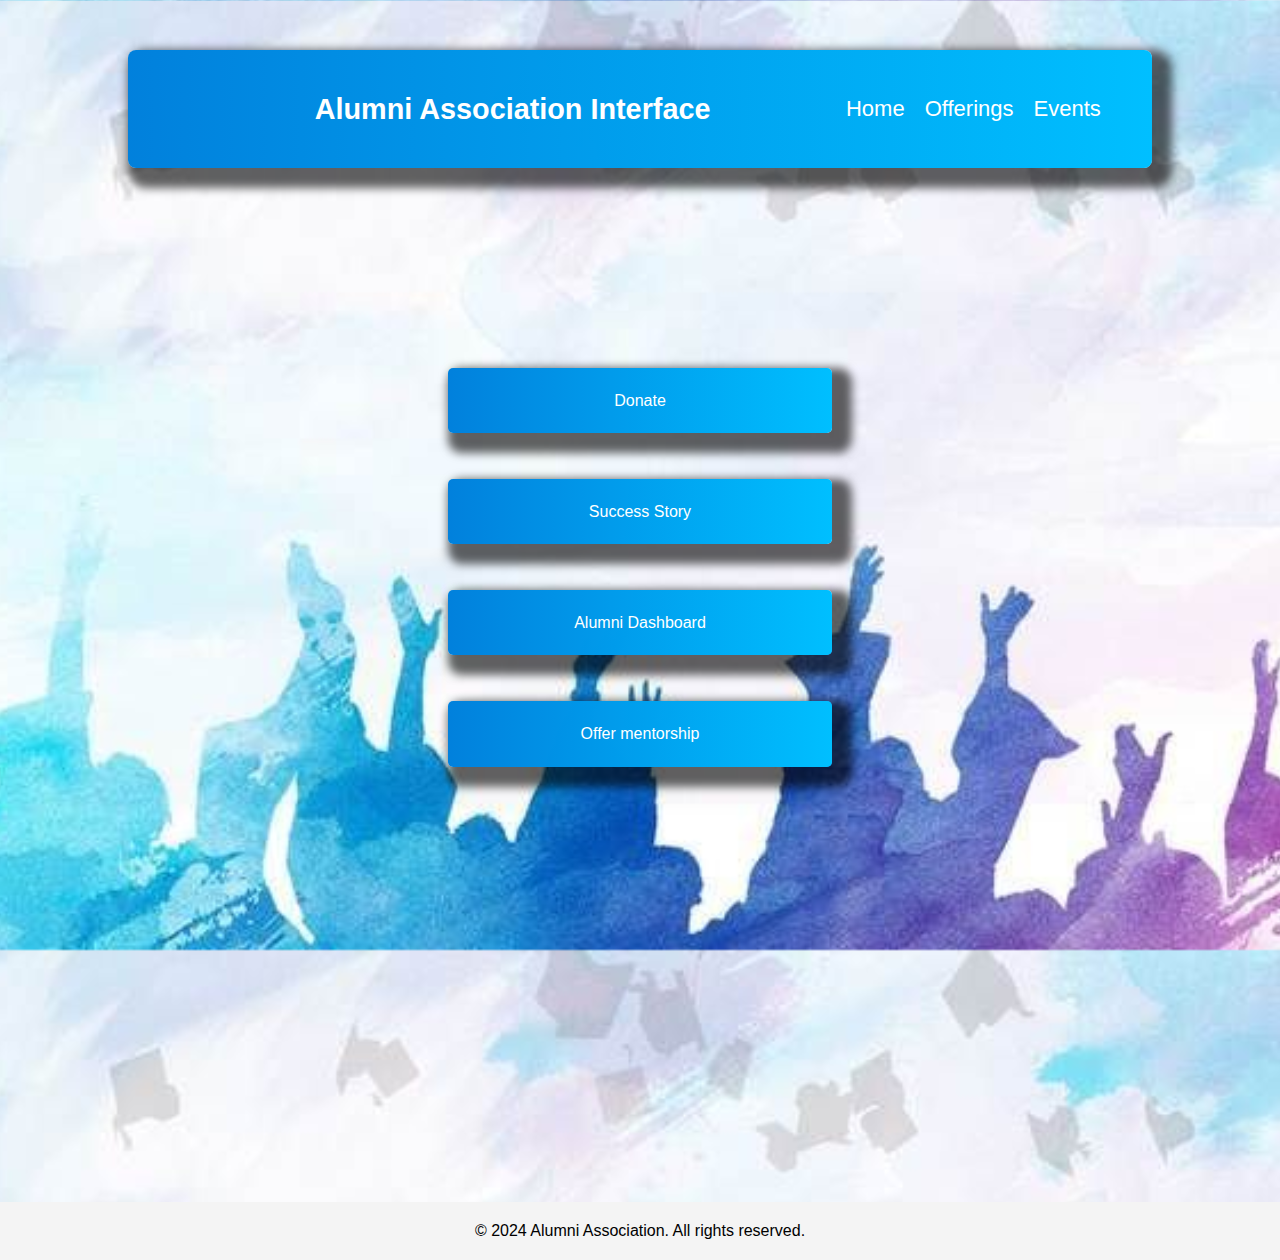
<file: templates/index.html>
<!DOCTYPE html>
<html lang="en">
<head>
    <title>Alumni Association</title>
    <link rel="stylesheet" href="styles.css">
</head>
<body>
    <header>
        <div class="container">
            <h1>
                Alumni Association Interface</h1>
            <nav>
                <ul>
                    <li><a href="view.html">Home</a></li>
                    <li><a href="offer_mentorship.html">Offerings</a></li>
                    <li><a href="events.html">Events</a></li>
                   
                </ul>
            </nav>
        </div>
    </header>
    

        
    <div class="container1">
        
        <h2></h2>
        <div class="button-container">
            <a href="donate.html" class="button">Donate</a>
            <br>
            <a href="success_stories.html" class="button">Success Story</a>
            <br>
            <a href="alumni_dashboard.html" class="button">Alumni Dashboard</a>
            <br>
            <a href="offer_mentorship.html" class="button">Offer mentorship</a>
            <br>
        </div>
    </div>

   

    <footer>
        <p>&copy; 2024 Alumni Association. All rights reserved.</p>
    </footer>
</body>
</html>
</file>
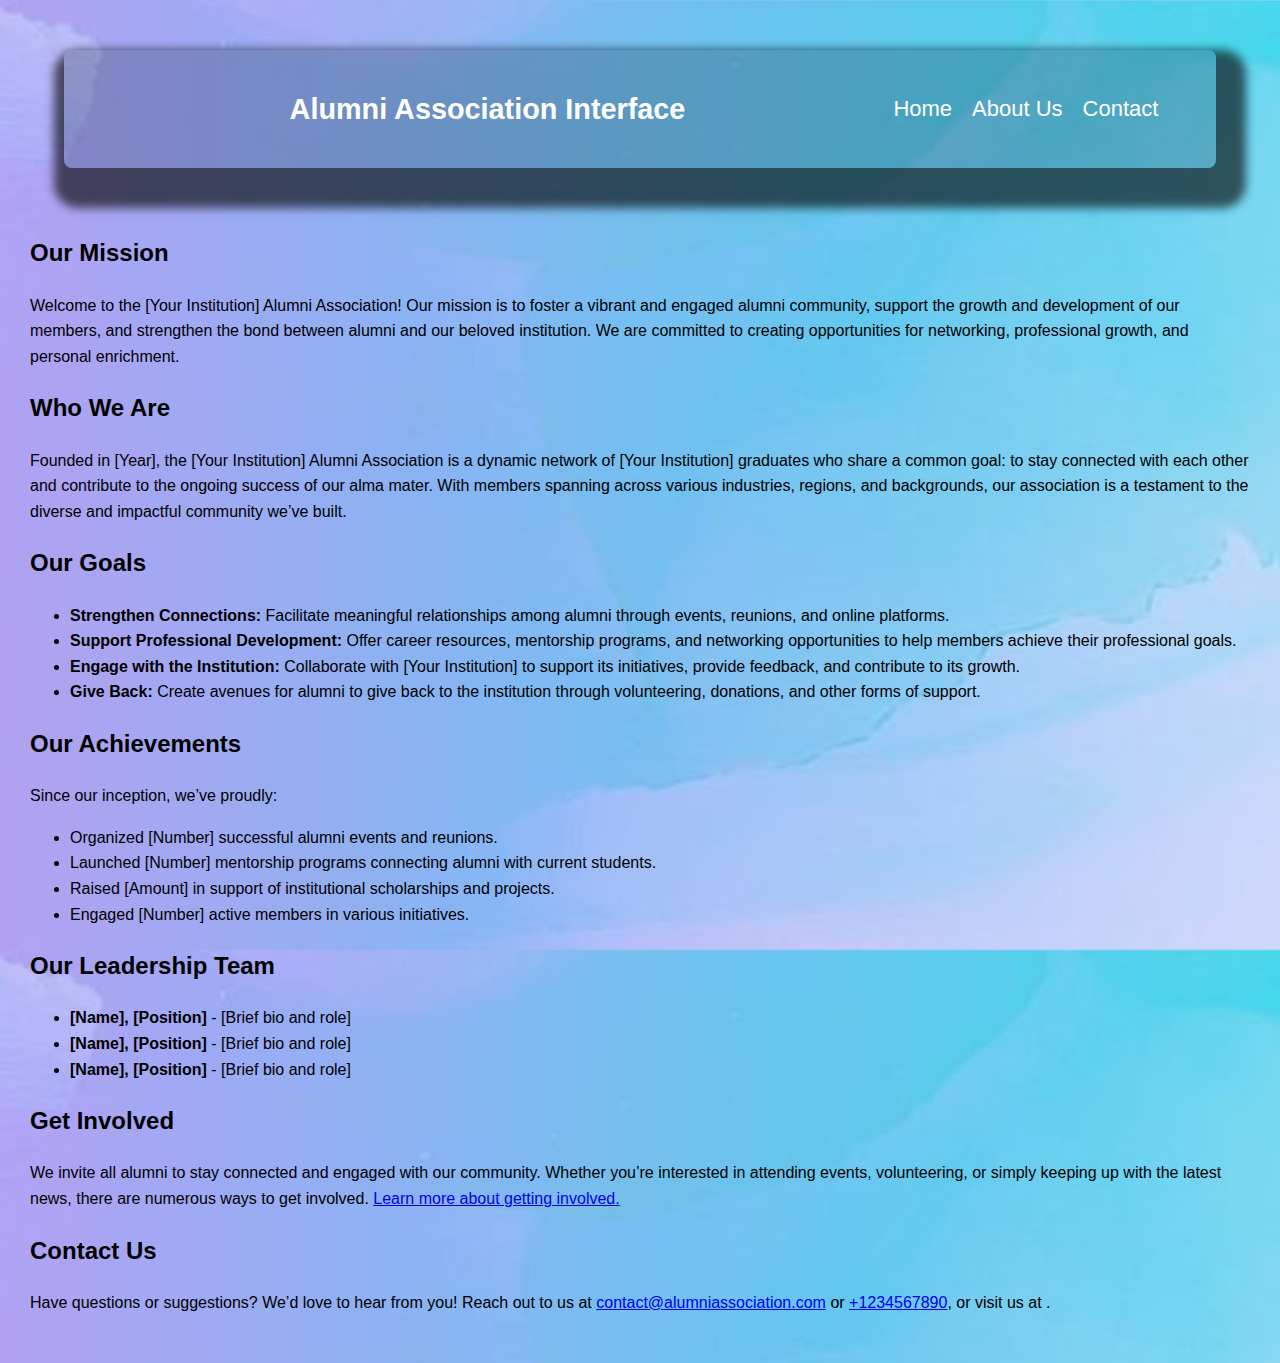
<file: templates/about.html>
<!DOCTYPE html>
<html lang="en">
<head>
    <meta charset="UTF-8">
    <meta name="viewport" content="width=device-width, initial-scale=1.0">
    <title>About Us - Alumni Association</title>
    <link rel="stylesheet" href="about.css">
</head>
<body>
    <header>
      <div class="container">
          <h1>Alumni Association Interface</h1>
          <nav>
              <ul >
                  <li><a href="view.html">Home</a></li>
                  <li><a href="about.html">About Us</a></li>
                  
                  <li><a href="contact.html">Contact</a></li>
              </ul>
          </nav>
      </div>
    </header>

    <main class="ba">
        <section class="mission">
            <h2>Our Mission</h2>
            <p>Welcome to the [Your Institution] Alumni Association! Our mission is to foster a vibrant and engaged alumni community, support the growth and development of our members, and strengthen the bond between alumni and our beloved institution. We are committed to creating opportunities for networking, professional growth, and personal enrichment.</p>
        </section>

        <section class="who-we-are">
            <h2>Who We Are</h2>
            <p>Founded in [Year], the [Your Institution] Alumni Association is a dynamic network of [Your Institution] graduates who share a common goal: to stay connected with each other and contribute to the ongoing success of our alma mater. With members spanning across various industries, regions, and backgrounds, our association is a testament to the diverse and impactful community we’ve built.</p>
        </section>

        <section class="goals">
            <h2>Our Goals</h2>
            <ul>
                <li><strong>Strengthen Connections:</strong> Facilitate meaningful relationships among alumni through events, reunions, and online platforms.</li>
                <li><strong>Support Professional Development:</strong> Offer career resources, mentorship programs, and networking opportunities to help members achieve their professional goals.</li>
                <li><strong>Engage with the Institution:</strong> Collaborate with [Your Institution] to support its initiatives, provide feedback, and contribute to its growth.</li>
                <li><strong>Give Back:</strong> Create avenues for alumni to give back to the institution through volunteering, donations, and other forms of support.</li>
            </ul>
        </section>

        <section class="achievements">
            <h2>Our Achievements</h2>
            <p>Since our inception, we’ve proudly:</p>
            <ul>
                <li>Organized [Number] successful alumni events and reunions.</li>
                <li>Launched [Number] mentorship programs connecting alumni with current students.</li>
                <li>Raised [Amount] in support of institutional scholarships and projects.</li>
                <li>Engaged [Number] active members in various initiatives.</li>
            </ul>
        </section>

        <section class="leadership">
            <h2>Our Leadership Team</h2>
            <ul>
                <li><strong>[Name], [Position]</strong> - [Brief bio and role]</li>
                <li><strong>[Name], [Position]</strong> - [Brief bio and role]</li>
                <li><strong>[Name], [Position]</strong> - [Brief bio and role]</li>
            </ul>
        </section>

        <section class="get-involved">
            <h2>Get Involved</h2>
            <p>We invite all alumni to stay connected and engaged with our community. Whether you’re interested in attending events, volunteering, or simply keeping up with the latest news, there are numerous ways to get involved. <a href="membership.html">Learn more about getting involved.</a></p>
        </section>

        <section class="contact">
            <h2>Contact Us</h2>
            <p>Have questions or suggestions? We’d love to hear from you! Reach out to us at <a href="mailto:contact@alumniassociation.com">contact@alumniassociation.com</a> or <a href="tel:+1234567890">+1234567890</a>, or visit us at .</p>
        </section>
    </main>

</body>
</html>
</file>
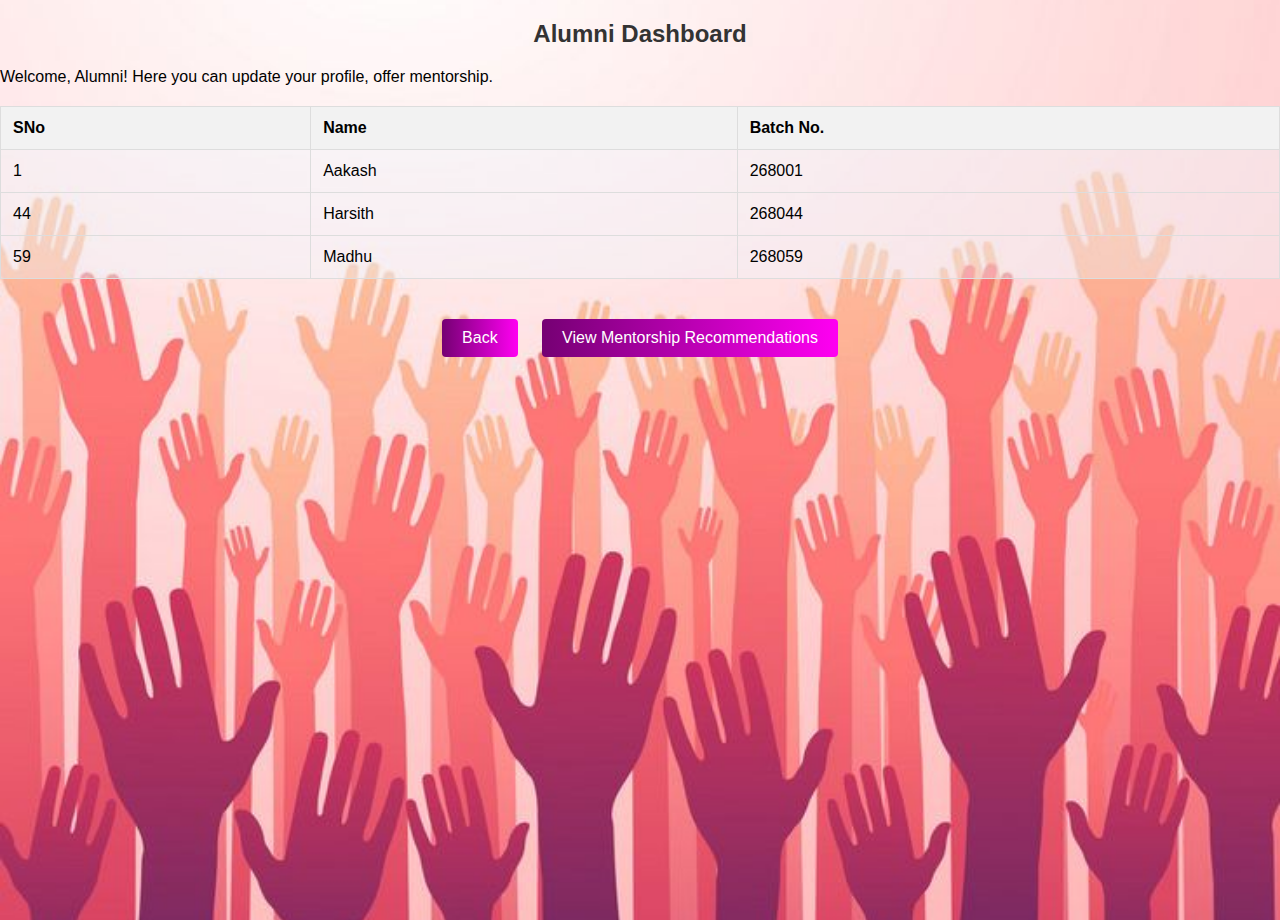
<file: templates/alumni_dashboard.html>
<!DOCTYPE html>
<html>
    <head>
        <title>Alumni Dashboard</title>
        <link rel="stylesheet" href="style.css">

    </head>
    <body>
        <h2>Alumni Dashboard</h2>
        <p>Welcome, Alumni! Here you can update your profile, offer mentorship.</p>

        <table>
            <tr>
                <th>SNo</th>
                <th>Name</th>
                <th>Batch No.</th>
            </tr>
            <tr style="background-color: rgba(240, 248, 255, 0.381);">
                <td>1</td>
                <td>Aakash</td>
                <td>268001</td>
            </tr>

            <tr style="background-color: rgba(240, 248, 255, 0.381);">
                <td>44</td>
                <td>Harsith</td>
                <td>268044</td>
            </tr>

            <tr style="background-color: rgba(240, 248, 255, 0.381);">
                <td>59</td>
                <td>Madhu</td>
                <td>268059</td>
            </tr>
            
        </table>
        <div class="buttons">
            <a href="index.html" class="btn">Back</a>
            
            
            <a href="view_recommendaation.html" class="btn">View Mentorship Recommendations</a>
        </div>
    </body>
</html>
</file>
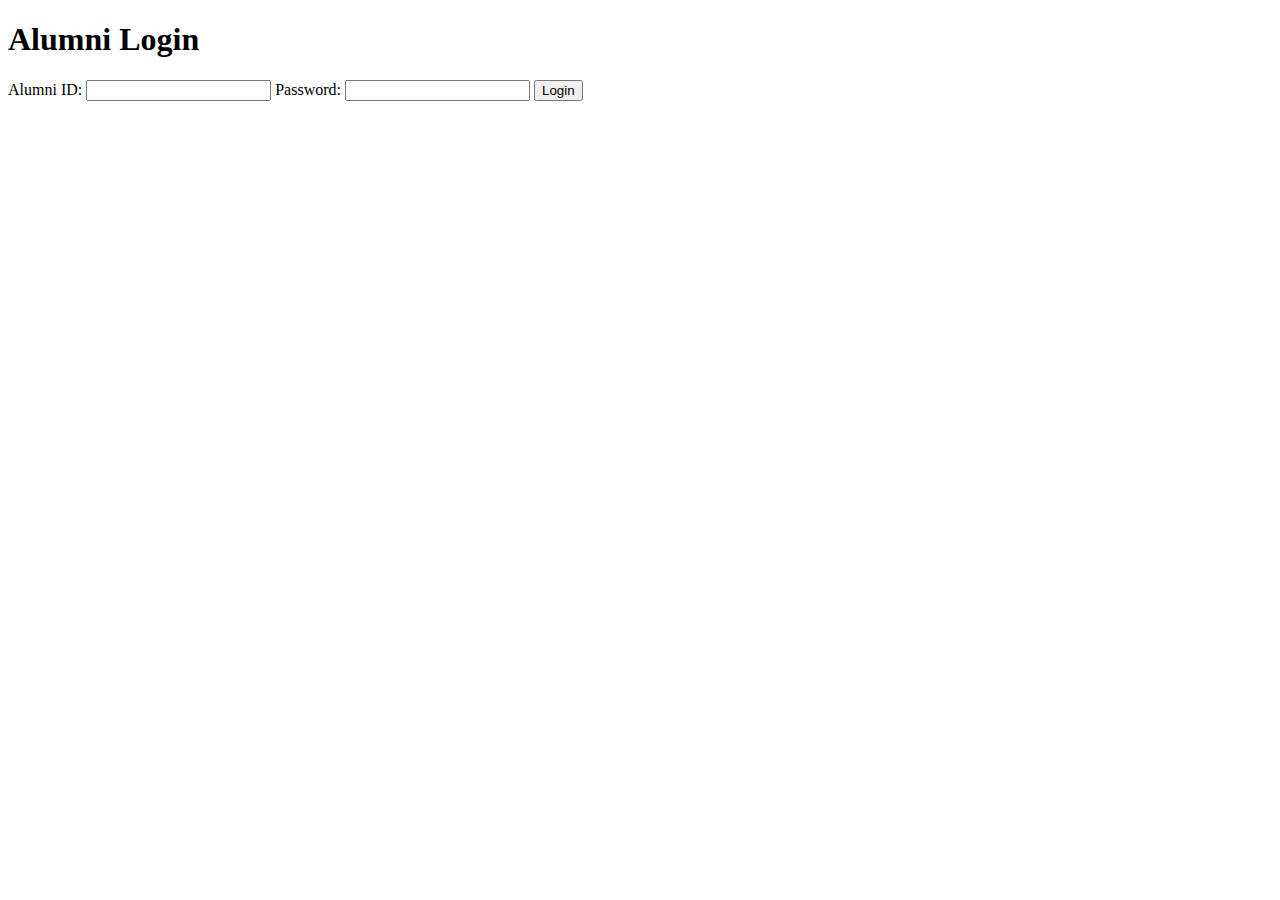
<file: templates/alumni_login.html>
<!DOCTYPE html>
<html>
    <head>
        <title>alumni_login</title>
    </head>

    <body>
        <h1>Alumni Login</h1>
        <form action="/login/alumni" method="POST">
            <label for="alumni_id">Alumni ID:</label>
            <input type="text" id="alumni_id" name="alumni_id" required>
            
            <label for="password">Password:</label>
            <input type="password" id="password" name="password" required>
            
            <button type="submit">Login</button>
    </body>
    </form>


</html>
</file>
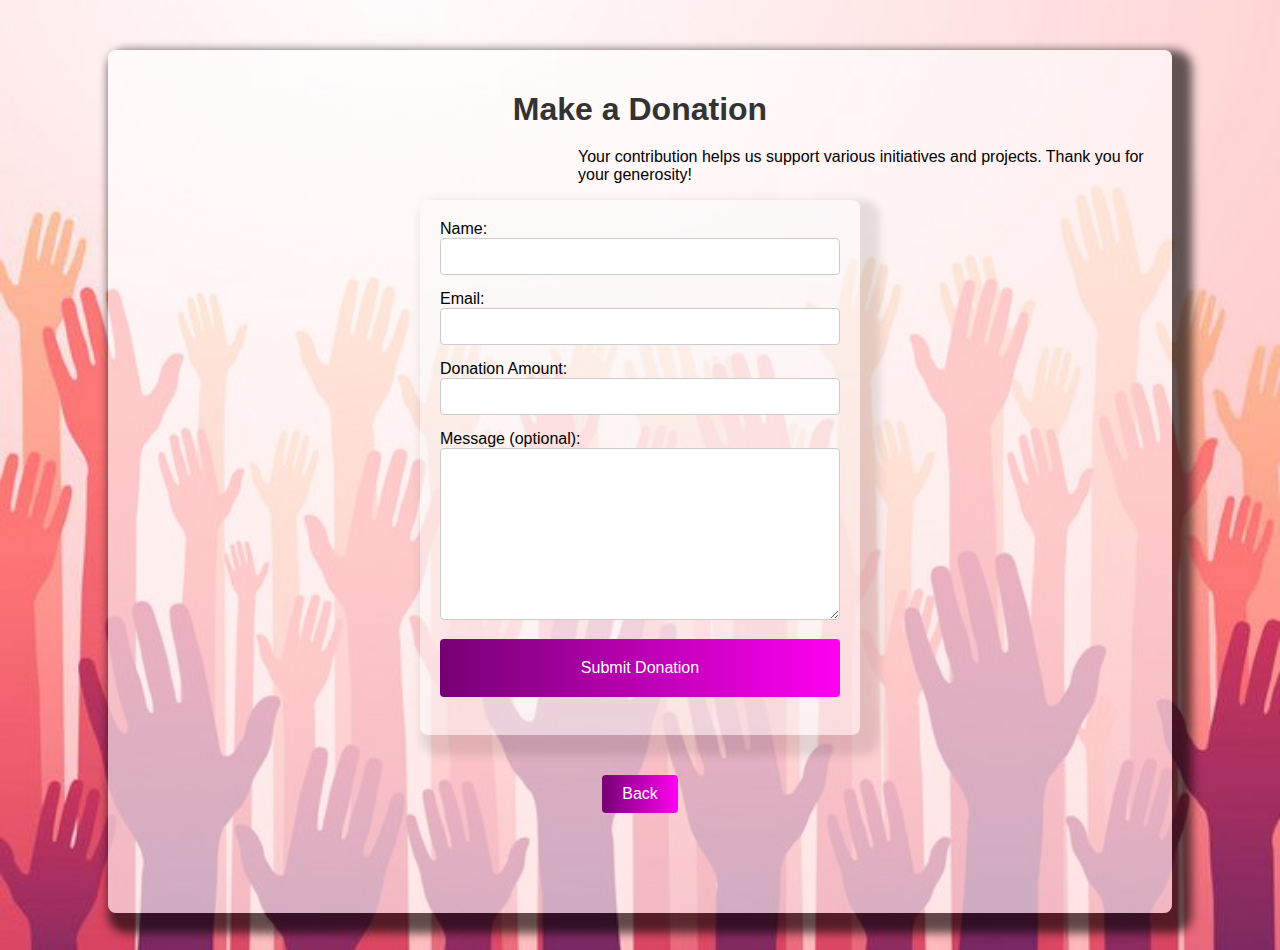
<file: templates/donate.html>
<!DOCTYPE html>
<html >
<head>
    <title>Donate - Alumni Association</title>
    <link rel="stylesheet" type="text/css" href="style.css">
</head>
<body>

    <div class="container">
        <h1>Make a Donation</h1>
        <p style="padding-left: 450px;">Your contribution helps us support various initiatives and projects. Thank you for your generosity!</p>
        
        <!-- Donation Form -->
        <form action="/donate" method="POST">
            <label for="name">Name:</label>
            <input type="text" id="name" name="name" required>
            
            <label for="email">Email:</label>
            <input type="email" id="email" name="email" required>
            
            <label for="amount">Donation Amount:</label>
            <input type="number" id="amount" name="amount" min="1" required>
            
            <label for="message">Message (optional):</label>
            <textarea id="message" name="message" rows="10"></textarea>
            
            <button type="submit">Submit Donation</button>
            <br>
            <br>
        </form>
    
        
        <div class="buttons">
            <a href="index.html" class="btn">Back</a>
            
        </div>
    </div>
</body>
</html>
</file>
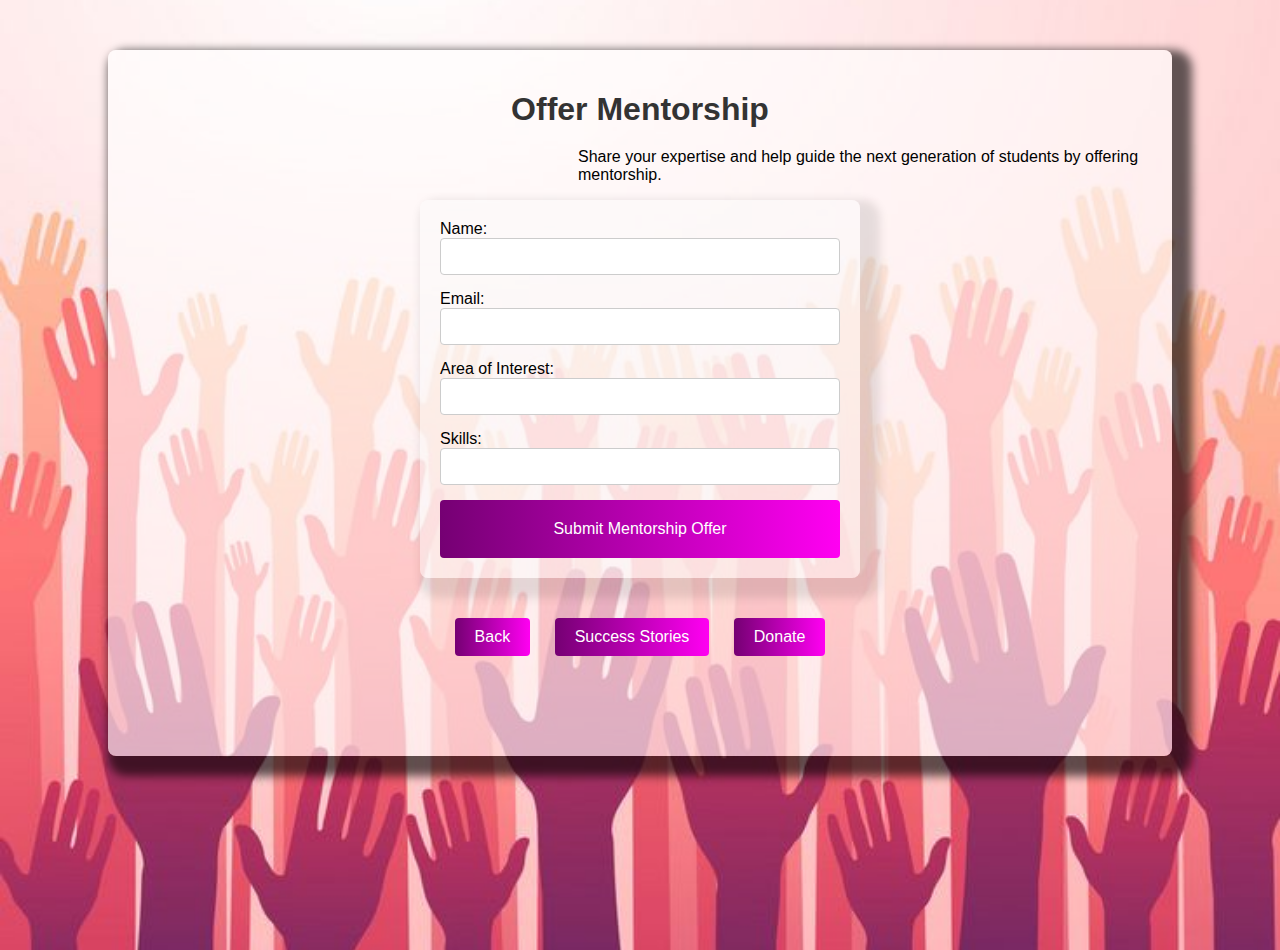
<file: templates/offer_mentorship.html>
<!DOCTYPE html>
<html lang="en">
<head>
    <meta charset="UTF-8">
    <meta name="viewport" content="width=device-width, initial-scale=1.0">
    <title>Offer Mentorship - Alumni Association</title>
    <link rel="stylesheet" type="text/css" href="style.css">
</head>
<body>
    <div class="container">
        <h1>Offer Mentorship</h1>
        <p style="padding-left:450px;">Share your expertise and help guide the next generation of students by offering mentorship.</p>
        
        <!-- Mentorship Offer Form -->
        <form action="/offer_mentorship" method="POST">
            <label for="name">Name:</label>
            <input type="text" id="name" name="name" required>
            
            <label for="email">Email:</label>
            <input type="email" id="email" name="email" required>
            
            <label for="area_of_interest">Area of Interest:</label>
            <input type="text" id="area_of_interest" name="area_of_interest" required>
            
            <label for="skills">Skills:</label>
            <input type="text" id="skills" name="skills" required>
            
            <button type="submit">Submit Mentorship Offer</button>
        </form>
        

        <div class="buttons">
            <a href="index.html" class="btn">Back</a>
            <a href="success_stories.html" class="btn">Success Stories</a>
            <a href="donate.html" class="btn">Donate</a>
        </div>
    </div>
</body>
</html>
</file>
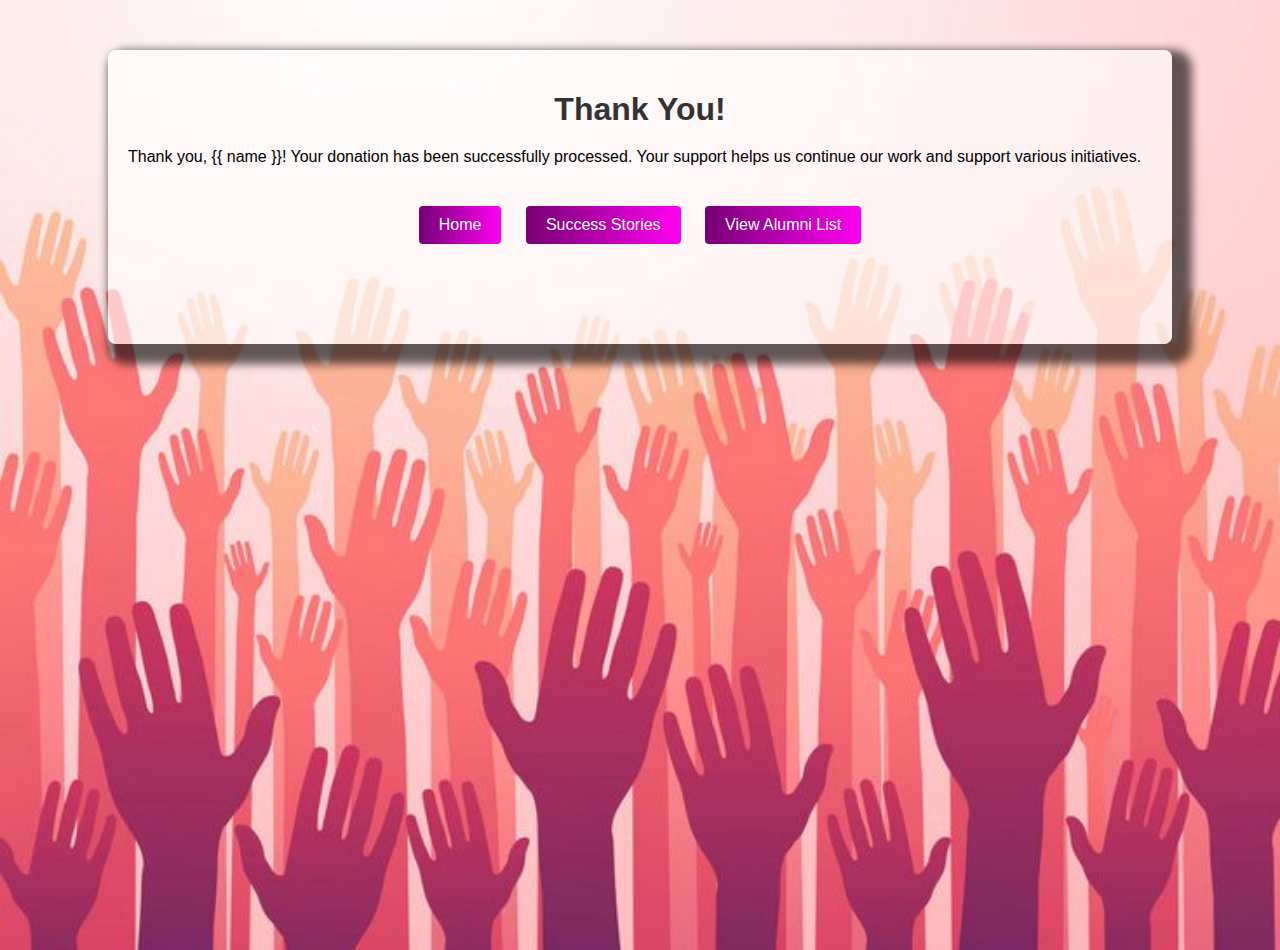
<file: templates/thank_you.html>
<!DOCTYPE html>
<html lang="en">
<head>
    <meta charset="UTF-8">
    <meta name="viewport" content="width=device-width, initial-scale=1.0">
    <title>Thank You - Alumni Association</title>
    <link rel="stylesheet" type="text/css" href="style.css">
</head>
<body>
    <div class="container">
        <h1>Thank You!</h1>
        <p>Thank you, {{ name }}! Your donation has been successfully processed. Your support helps us continue our work and support various initiatives.</p>
        
        <div class="buttons">
            <a href="/index.html" class="btn">Home</a>
            <a href="/success_stories" class="btn">Success Stories</a>
            <a href="/alumni" class="btn">View Alumni List</a>
        </div>
    </div>
</body>
</html>
</file>
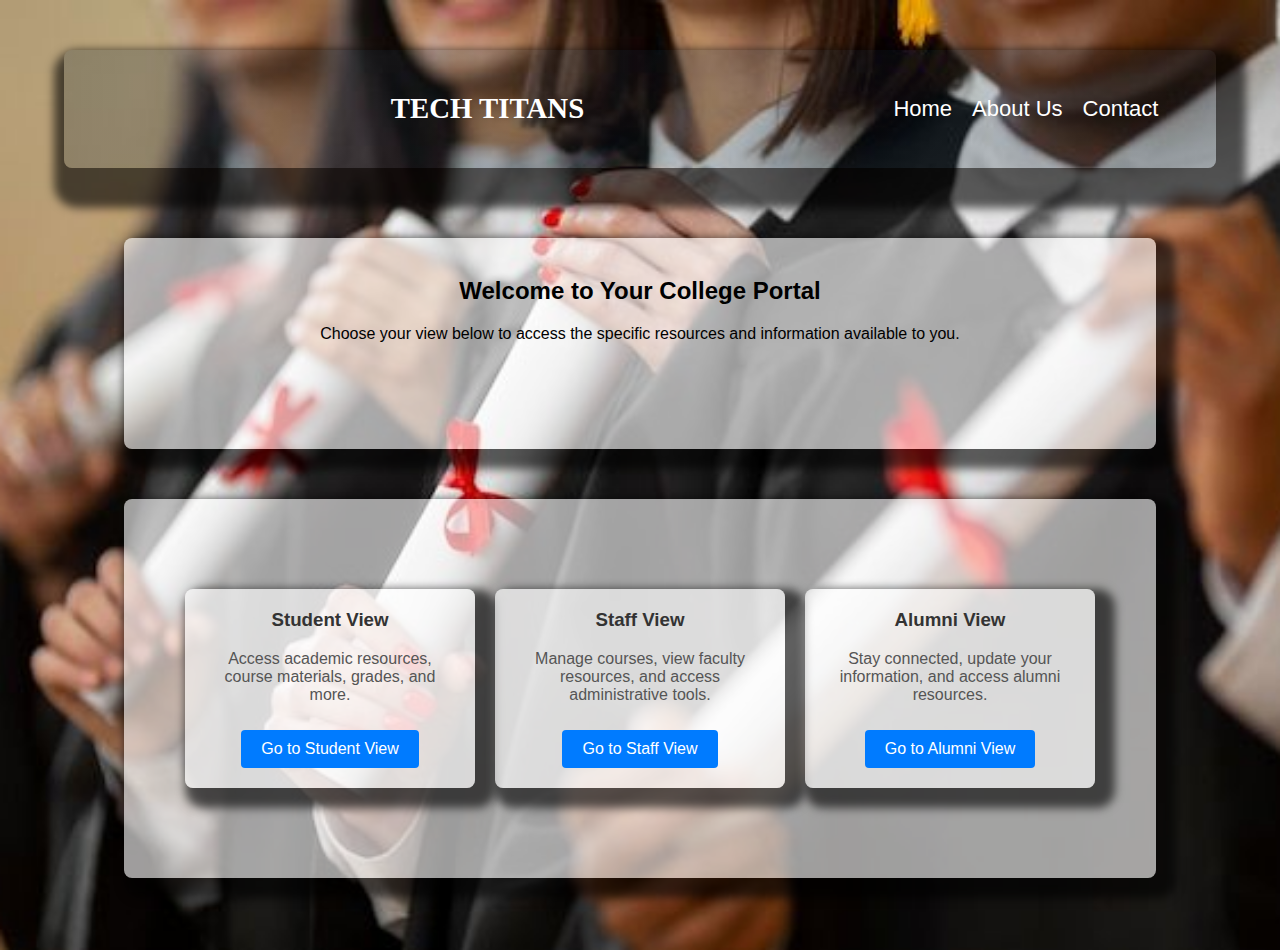
<file: templates/view.html>
<!DOCTYPE html>
<html>
<head>
    <title>Home - [Your College]</title>
    <link rel="stylesheet" href="view.css">
</head>
<body class="background">
    <header>
      <div class="container">
        <h1 style="font-family: 'Times New Roman', Times, serif;">TECH TITANS</h1>
        <nav>
            <ul>
              <li><a href="view.html">Home</a></li>
              <li><a href="about.html">About Us</a></li>
              <li><a href="contact.html">Contact</a></li>
            </ul>
        </nav>
      </div>
    </header>

    <main>
        <section class="intro">
            <h2>Welcome to Your College Portal</h2>
            <p>Choose your view below to access the specific resources and information available to you.</p>
        </section>

        <section class="views">
            <div class="view-card">
                <h3>Student View</h3>
                <p>Access academic resources, course materials, grades, and more.</p>
                <a href="student-view.html" class="button">Go to Student View</a>
            </div>

            <div class="view-card">
                <h3>Staff View</h3>
                <p>Manage courses, view faculty resources, and access administrative tools.</p>
                <a href="staff-view.html" class="button">Go to Staff View</a>
            </div>

            <div class="view-card">
                <h3>Alumni View</h3>
                <p>Stay connected, update your information, and access alumni resources.</p>
                <a href="index.html" class="button">Go to Alumni View</a>
            </div>
        </section>
    </main>

    
</body>

</html>
</file>
<file: templates/style.css>
/* General Styling */
body {
    font-family: Arial, sans-serif;
    background-color: #f4f4f9;
    margin: 0;
    padding: 0;
    background: url(pic4.jpeg);
    background-position: center;
    background-size: cover;
    height: 100vh;

}

.container {
    
    width: 80%;
    margin: 0 auto;
    padding: 20px;
    background-color: #ffffff9c;
    box-shadow: 10px 10px 10px 10px rgba(0, 0, 0, 0.616);
    border-radius: 8px;
    margin-top: 50px;
    padding-bottom: 90px;
}

h1, h2 {
    color: #333;
    text-align: center;
    margin-bottom: 20px;
}

/* Button Styling */
.btn {
    display: inline-block;
    padding: 10px 20px;
    margin: 10px;
    background: linear-gradient(90deg, rgb(117, 0, 115), rgb(255, 0, 242));
    color: white;
    text-decoration: none;
    border-radius: 4px;
    font-size: 16px;
    transition: background-color 0.3s ease;
    border: none;
    text-align: center;
}

.btn:hover {
    background: linear-gradient(90deg,rgb(255, 0, 242),rgb(117, 0, 115));
}

.buttons {
    text-align: center;
    margin-top: 30px;
}

/* Form Styling */
form {
    max-width: 400px;
    margin: 0 auto;
    padding: 20px;
    background-color: #fafafa75;
    box-shadow: 10px 10px 10px 10px rgba(0, 0, 0, 0.1);
    border-radius: 8px;
}

input[type="text"],
input[type="email"],
input[type="number"],
textarea {
    width: 100%;
    padding: 10px;
    margin-bottom: 15px;
    border: 1px solid #ccc;
    border-radius: 4px;
    box-sizing: border-box;
}

input[type="checkbox"] {
    margin-right: 10px;
}

button[type="submit"] {
    width: 100%;
    padding: 20px 0px 20px;
    background: linear-gradient(90deg, rgb(117, 0, 115), rgb(255, 0, 242));
    color: white;
    border: none;
    border-radius: 4px;
    font-size: 16px;
    cursor: pointer;
    transition: background-color 0.3s ease;
}

button[type="submit"]:hover {
    background: linear-gradient(90deg,rgb(255, 0, 242),rgb(117, 0, 115));
}


.error {
    color: red;
    text-align: center;
}

/* Table Styling */
table {
    width: 100%;
    border-collapse: collapse;
    margin: 20px 0;
}

table, th, td {
    border: 1px solid #ddd;
}

th, td {
    padding: 12px;
    text-align: left;
}

th {
    background-color: #f2f2f2;
}

tr:nth-child(even) {
    background-color: #f9f9f9;
}

tr:hover {
    background-color: #f1f1f1;
}

/* Dashboard Specific */
.dashboard {
    display: flex;
    justify-content: space-between;
    flex-wrap: wrap;
    margin-top: 30px;
}

.dashboard .section {
    width: 30%;
    padding: 20px;
    background-color: #fff;
    box-shadow: 0px 0px 10px rgba(0, 0, 0, 0.1);
    border-radius: 8px;
    text-align: center;
}

.dashboard .section h3 {
    color: #4CAF50;
}

.dashboard .section p {
    color: #666;
}

/* Success Stories */
.success-story {
    background-color: #f9f9f9;
    padding: 20px;
    border-left: 4px solid #4CAF50;
    margin-bottom: 10px;
}

.success-story h4 {
    margin: 0;
    color: #333;
}

.success-story p {
    margin: 5px 0 0;
    color: #666;
}
</file>
<file: templates/view.css>
body {

  font-family: Arial, sans-serif;
  margin: 0;
  padding: 0;
  background-color: #f4f4f4;
}

.background{

  background: url('home.jpeg');
  background-position: center;
  background-size: cover;
  height: 100vh;
 
}

header {
   
  width: 90%;
  margin: 0 auto;
  padding: 20px;
  background-color: #ffffff9c;
  box-shadow: 10px 20px 10px 20px rgba(0, 0, 0, 0.616);
  border-radius: 8px;
  margin-top: 50px;
  padding-bottom: 90px;
  height: 9.5%;
  background: linear-gradient(90deg, rgba(6, 30, 48, 0.237),rgba(6, 30, 48, 0.237));
  color: #fff;
  padding: 1rem 0;
  display: flex;
  justify-content: center; /* Center horizontally */
}

header .container {
  display: flex;
  justify-content: space-between; /* Space between items */
  align-items: center;
  width: 90%;
  max-width: 1200px; /* Optional: To limit the width */
}

header h1 {
  
  font-size: 1.8rem;
  text-align: center;
  flex-grow: 1; /* Allow the title to take up available space */
}

nav {
  display: flex;
}

nav ul {
  
  list-style: none;
  display: flex;
  gap: 20px;
}

nav ul li {
  margin-left: 0; /* Remove margin since we use gap in flexbox */
}

nav ul li a {
  color: #fff;
  text-decoration: none;
  font-size: 22px;

}

nav ul li a:hover {
  text-decoration: underline;
}
main {
  
  padding: 20px;
  text-align: center;
}

.intro {
  margin-bottom: 20px;
   
  width: 80%;
  margin: 0 auto;
  padding: 20px;
  background-color: #ffffff9c;
  box-shadow: 10px 10px 10px 10px rgba(0, 0, 0, 0.616);
  border-radius: 8px;
  margin-top: 50px;
  padding-bottom: 90px;
}

.views {
  width: 80%;
  margin: 0 auto;
  padding: 20px;
  background-color: #ffffff9c;
  box-shadow: 10px 10px 10px 10px rgba(0, 0, 0, 0.616);
  border-radius: 8px;
  margin-top: 50px;
  padding-top: 90px;
  padding-bottom: 90px;
  display: flex;
  justify-content: center;
  gap: 20px;
  flex-wrap: wrap;
}

.view-card {
  background-color: #ffffff9c;
  box-shadow: 10px 10px 10px 10px rgba(0, 0, 0, 0.616);
  border-radius: 8px;
  
  padding: 20px;
  width: 250px;
  text-align: center;
}

.view-card h3 {
  margin-top: 0;
  color: #333;
}

.view-card p {
  color: #555;
}

.button {
  display: inline-block;
  padding: 10px 20px;
  margin-top: 10px;
  background: #007BFF;
  color: #fff;
  text-decoration: none;
  border-radius: 4px;
}

.button:hover {
  background: #0056b3;
}

footer {
  background: #007BFF;
  color: #fff;
  text-align: center;
  padding: 10px;
  position: relative;
  bottom: 0;
  width: 100%;
}
</file>
<file: templates/styles.css>
/* Reset some default styles */
body, h1, h2, ul, li, a {
  margin: 0;
  padding: 0;
  box-sizing: border-box;
}

body {
  font-family: Arial, sans-serif;
  line-height: 1.6;
  background: url('pic3.jpeg');
  background-position: center;
  background-size: cover;
  height: 100vh;
}

header {
   
  width: 80%;
  margin: 0 auto;
  padding: 20px;
  background-color: #ffffff9c;
  box-shadow: 10px 10px 10px 10px rgba(0, 0, 0, 0.616);
  border-radius: 8px;
  margin-top: 50px;
  padding-bottom: 90px;
  height: 9.5%;
  background: linear-gradient(90deg, rgba(0, 128, 220, 0.995), rgb(0, 191, 255));
  color: #fff;
  padding: 1rem 0;
  display: flex;
  justify-content: center; /* Center horizontally */
}

header .container {
  display: flex;
  justify-content: space-between; /* Space between items */
  align-items: center;
  width: 90%;
  max-width: 1200px; /* Optional: To limit the width */
}

header h1 {
  
  font-size: 1.8rem;
  text-align: center;
  flex-grow: 1; /* Allow the title to take up available space */
}

nav {
  display: flex;
}

nav ul {
  
  list-style: none;
  display: flex;
  gap: 20px;
}

nav ul li {
  margin-left: 0; /* Remove margin since we use gap in flexbox */
}

nav ul li a {
  color: #fff;
  text-decoration: none;
  font-size: 22px;

}

nav ul li a:hover {
  text-decoration: underline;
}

main {
  padding: 2rem 0;
}

.container {
  
  width: 30%;
  margin: 0 auto;
  

}

.container1 {
  width: 30%;
  margin: 0 auto;
  padding-top: 200px;
  padding-bottom: 400px;
}

#offerings {
  display: flex;
  justify-content: center; /* Center horizontally */
}

.button-container {
  display: flex;
  flex-direction: column; /* Arrange buttons vertically */
  gap: 10px; /* Space between buttons */
 
}

.button {
  box-shadow: 10px 10px 10px 10px rgba(2,0,0,0.616);
  background: linear-gradient(90deg, rgba(0, 128, 220, 0.995), rgb(0, 191, 255));
  padding: 20px 0px 20px;
  color: #fff;
  
  text-decoration: none;
  border-radius: 5px;
  font-size: 1rem;
  transition: background 0.3s;
  text-align: center; /* Center text within button */
}

.button:hover {
  background: linear-gradient(90deg,rgb(0, 191, 255), rgba(0, 128, 220, 0.995));
}

footer {
  background: #f4f4f4;
  padding: 1rem 0;
  text-align: center;
}

footer p {
  margin: 0;
}
</file>
<file: templates/about.css>
/* Reset some default styles */
body {
  font-family: Arial, sans-serif;
  line-height: 1.6;
  margin: 0;
  padding: 0;
  background: url('pic5.jpeg');
  background-position: center;
  background-size: cover;
  height: 100vh;
}

header {
  width: 90%;
  margin: 0 auto;
  padding: 20px;
  background-color: #ffffff9c;
  box-shadow: 10px 20px 10px 20px rgba(0, 0, 0, 0.616);
  border-radius: 8px;
  margin-top: 50px;
  padding-bottom: 90px;
  height: 9.5%;
  background: linear-gradient(90deg, rgba(6, 30, 48, 0.237),rgba(6, 30, 48, 0.237));
  color: #fff;
  padding: 1rem 0;
  display: flex;
  justify-content: center; /* Center horizontally */
}

header .container {
  display: flex;
  justify-content: space-between; /* Space between items */
  align-items: center;
  width: 90%;
  max-width: 1200px; /* Optional: To limit the width */
}


header h1 {
  
  font-size: 1.8rem;
  text-align: center;
  flex-grow: 1; /* Allow the title to take up available space */
}

nav {
  display: flex;
}
.ba{
  margin: 15px 30px 15px 30px;
}


nav ul {
  
  list-style: none;
  display: flex;
  gap: 20px;
  
}

nav ul li {
  margin-left: 0; /* Remove margin since we use gap in flexbox */
}

nav ul li a {
  color: #fff;
  text-decoration: none;
  font-size: 22px;

}

nav ul li a:hover {
  text-decoration: underline;
}

main {
  padding: 2rem 0;
}

.container {
  
  width: 30%;
  margin: 0 auto;
  

}

.container1 {
  width: 30%;
  margin: 0 auto;
  padding-top: 200px;
  padding-bottom: 400px;
}

#offerings {
  display: flex;
  justify-content: center; /* Center horizontally */
}
</file>
